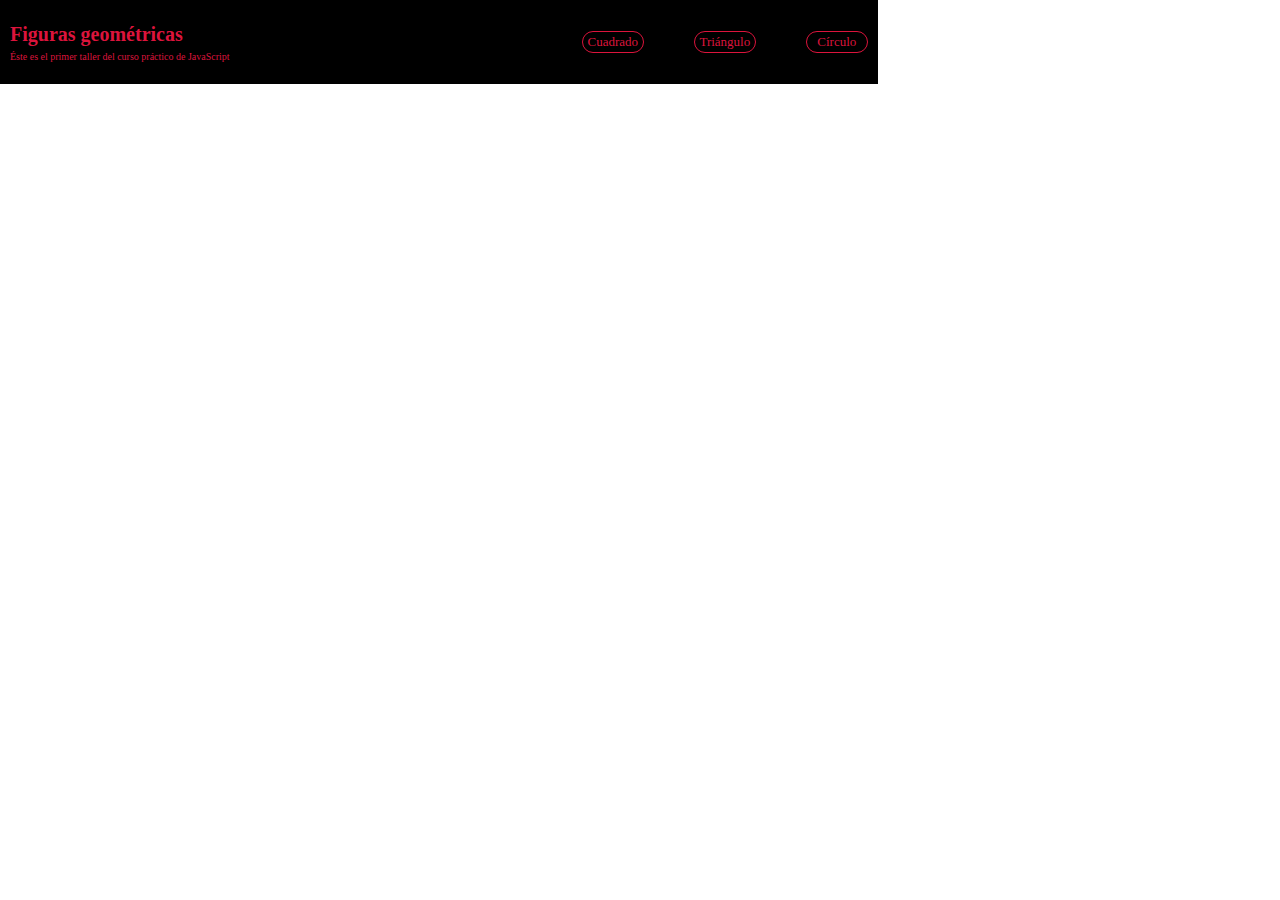
<file: index.html>
<!DOCTYPE html>
<html lang="en">
  <head>
    <meta charset="UTF-8" />
    <meta http-equiv="X-UA-Compatible" content="IE=edge" />
    <meta name="viewport" content="width=device-width, initial-scale=1.0" />
    <link rel="stylesheet" href="style.css" />
    <title>Figuras geometricas | Curso Práctico de Javascript en Platzi</title>
  </head>
  <body>
    <header>
      <div>
        <h1>Figuras geométricas</h1>
        <p>Éste es el primer taller del curso práctico de JavaScript</p>
      </div>
      <nav>
        <a>Cuadrado</a>
        <a>Triángulo</a>
        <a>Círculo</a>
      </nav>
    </header>
  </body>
</html>
</file>
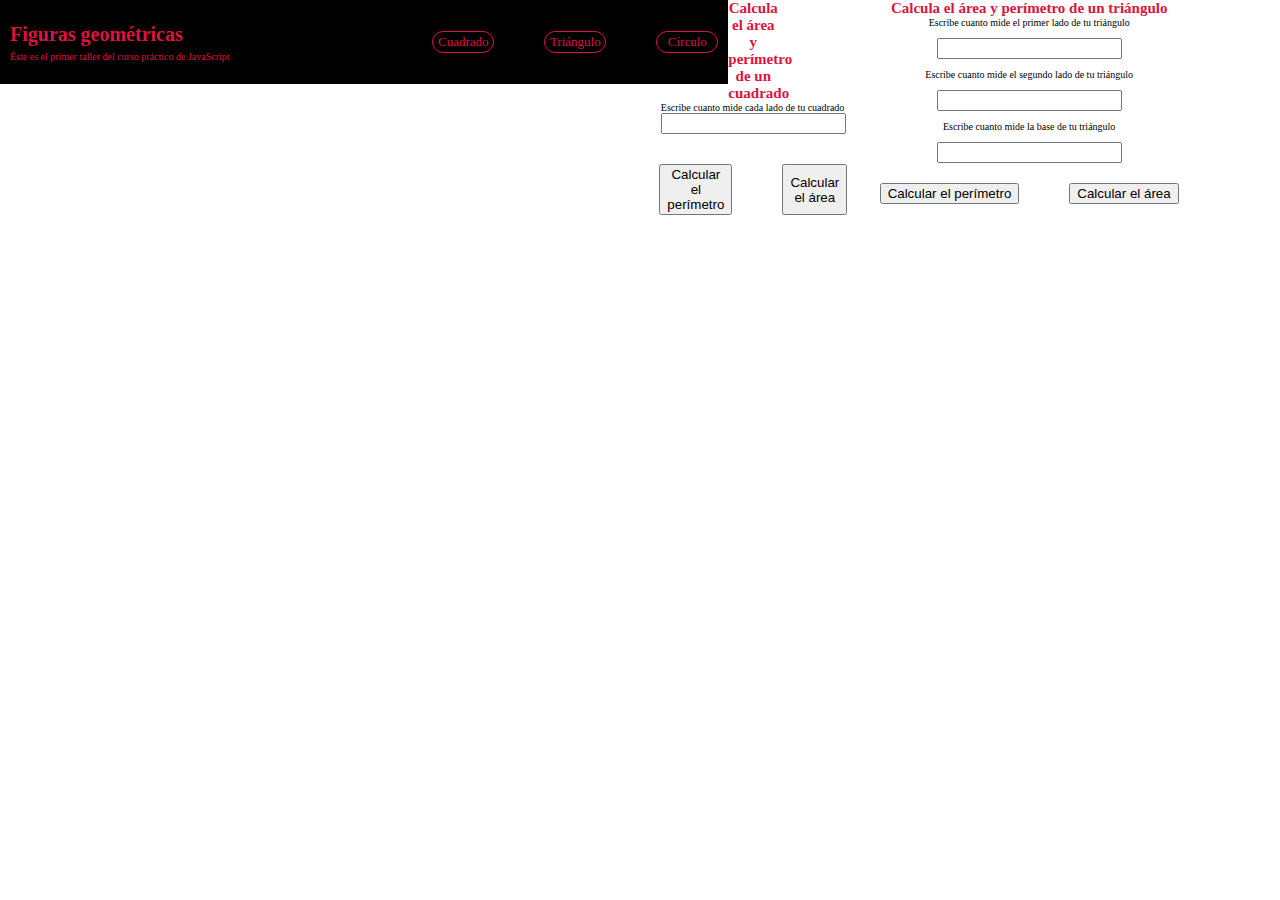
<file: figuras.html>
<!DOCTYPE html>
<html lang="en">
  <head>
    <meta charset="UTF-8" />
    <meta http-equiv="X-UA-Compatible" content="IE=edge" />
    <meta name="viewport" content="width=device-width, initial-scale=1.0" />
    <link rel="stylesheet" href="style.css" />
    <title>Figuras geometricas | Curso Práctico de Javascript en Platzi</title>
  </head>
  <body>
    <header>
      <div>
        <h1>Figuras geométricas</h1>
        <p>Éste es el primer taller del curso práctico de JavaScript</p>
      </div>
      <nav>
        <a>Cuadrado</a>
        <a>Triángulo</a>
        <a>Círculo</a>
      </nav>
    </header>
    <section>
      <h2>Calcula el área y perímetro de un cuadrado</h2>
      <form class="cuadrado">
        <div>
          <label for="InputCuadrado"
            >Escribe cuanto mide cada lado de tu cuadrado</label
          >
          <input id="InputCuadrado" type="number" />
        </div>
        <div class="buttons">
          <button type="button" onclick="calcularPerimetroCuadrado()">
            Calcular el perímetro
          </button>
          <button type="button" onclick="calcularAreaCuadrado()">
            Calcular el área
          </button>
        </div>
      </form>
    </section>
    <section>
      <h2>Calcula el área y perímetro de un triángulo</h2>
      <form class="triangulo">
        <label for="InputTrianguloPrimerLado"
          >Escribe cuanto mide el primer lado de tu triángulo</label
        >
        <input id="InputTrianguloPrimerLado" type="number" />
        <label for="InputTrianguloSegundoLado"
          >Escribe cuanto mide el segundo lado de tu triángulo</label
        >
        <input id="InputTrianguloSegundoLado" type="number" />
        <label for="InputTrianguloBase"
          >Escribe cuanto mide la base de tu triángulo</label
        >
        <input id="InputTrianguloBase" type="number" />
        <div class="buttons">
        <button type="button" onclick="calcularPerimetroCuadrado()">
          Calcular el perímetro
        </button>
        <button type="button" onclick="calcularAreaCuadrado()">
          Calcular el área
        </button>
      </div>
      </form>
    </section>
    <script src="./figuras.js"></script>
  </body>
</html>
</file>
<file: style.css>
*{
    margin: 0;
}

html {
    box-sizing: border-box;
    font-size: 62.5%;
}

body{
    display: grid;
    grid-template-rows: [row1-start] 25px [row1-end row2-start] 25px [row2-end];
    grid-template-columns: auto 50px auto;
    grid-template-areas: 
      "header header header" 
      "footer footer footer";   
    row-gap: 5rem;
}

header{
    background-color: black;
    align-items: center;
    color: crimson;
    display: flex;
    justify-content: space-between;
    height: 5vw;
    padding: 1rem;
}

header div p{
    padding-top: 0.5rem;
}

nav{
    display: flex;
    gap: 5rem;
}

nav a{
    font-size: small;
    width:6rem;    
    height: 2rem;
    border: 1px solid;
    border-radius: 16px;
    text-align: center;
    line-height: 2rem;
}

nav a:hover{
    cursor: pointer;
    background-color: rgba(220, 20, 60, 0.32);
}

h2{
    color: crimson;
    text-align: center;
}

.cuadrado{
    display: flex;
    flex-direction: column;
    align-items: center;
    gap:2rem;
}

.buttons {
    margin-top: 10px;
    display: flex;
    gap: 50px;
}

.triangulo{
    display: flex;
    flex-direction: column;
    align-items: center;
    gap:1rem;
}
</file>
